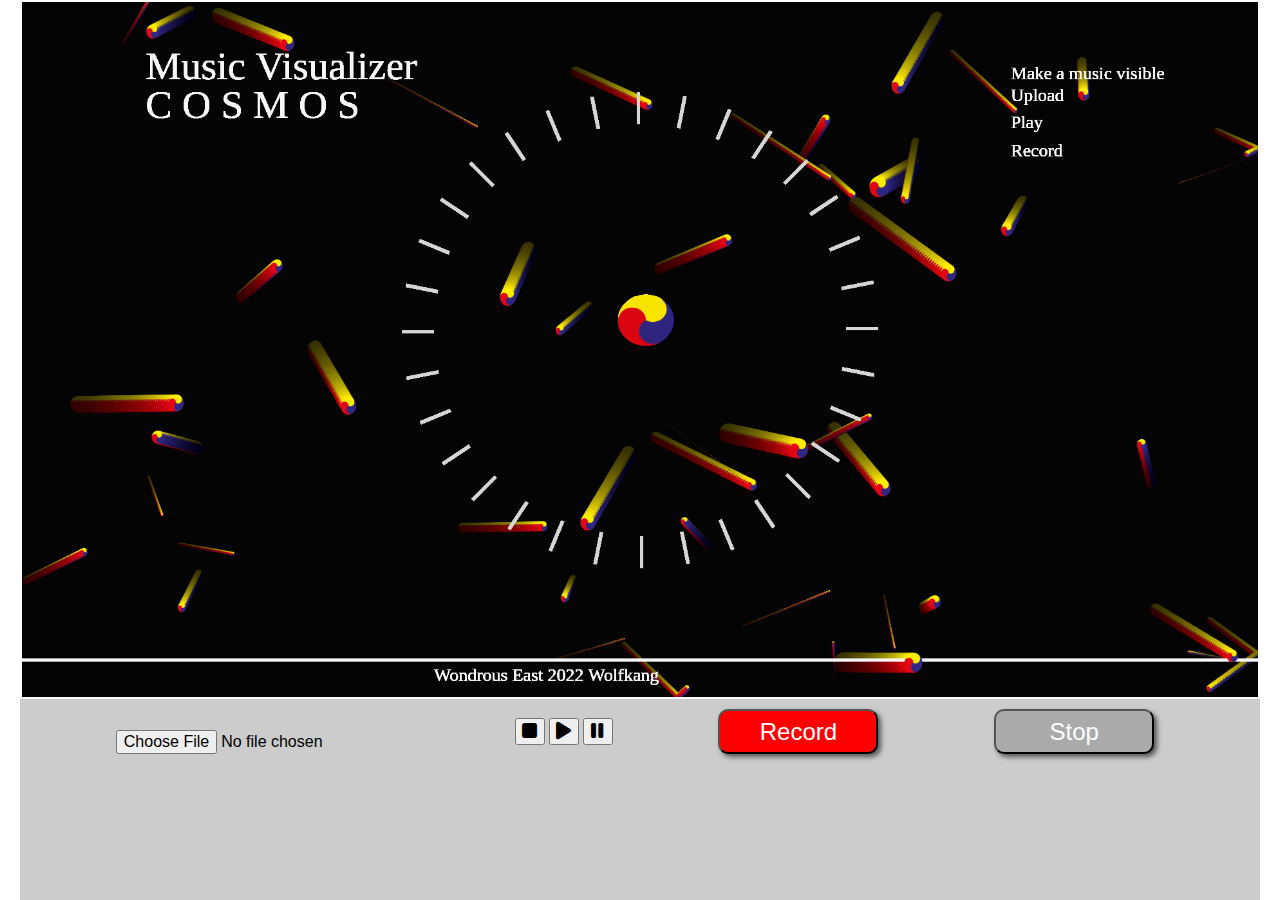
<file: index.html>
<!DOCTYPE html>
<html lang="en">
  <head>
    <meta charset="UTF-8" />
    <meta http-equiv="X-UA-Compatible" content="IE=edge" />
    <meta name="viewport" content="width=device-width, initial-scale=1.0" />
    <title>Music Visualizer</title>
    <link rel="stylesheet" href="https://cdnjs.cloudflare.com/ajax/libs/font-awesome/6.0.0/css/all.min.css" integrity="sha512-9usAa10IRO0HhonpyAIVpjrylPvoDwiPUiKdWk5t3PyolY1cOd4DSE0Ga+ri4AuTroPR5aQvXU9xC6qOPnzFeg==" crossorigin="anonymous" referrerpolicy="no-referrer" />
    <link rel="stylesheet" href="./stylemv.css" />
    <link rel="shortcut icon" href="#" />
  </head>
  <body>
    <div id="container">
      <canvas id="canvas1"></canvas>
      <div class="controller">
        <input type="file" id="fileupload" accept="audio/*" />
        <audio id="audio1">
          <source src="./asset/asset_buk-m7-601.mp3" />
        </audio>
        <div class="controls">
          <button class="control-btn" id="stopPlayBtn"><i class="fas fa-stop"></i></button>
          <button class="control-btn" id="playBtn"><i class="fas fa-play"></i></button>
          <button class="control-btn" id="pauseBtn"><i class="fas fa-pause"></i></button>
        </div>
          
        <button class="btn" id="recordBtn">Record</button>
        <button class="btn" id="stopBtn">Stop</button>
        
    </div>
  </div>
    <script  src="./setupmv.js"></script>
    <!-- switch background -->
     <script src="./particlesdot.js"></script>
    <!-- <script src="./lineflow.js"></script> -->
  </body>
</html>
</file>
<file: stylemv.css>
* {
  box-sizing: border-box;
  padding: 0;
  margin: 0;
}
body {
  display: flex;
  justify-content: center;
  align-items: center;
  width: 100%;
  height: 100vh;
}
#container {
 margin: 0 auto;
  background-color: #ccc;
  max-width: 1240px;
  height: 100%;
}
#canvas1 {
  display: block;
  width: 100%;
  /* max-height: 1080px; */
  /* height: 100%; */
  margin: 10px, auto;
  background-color: #111;
  border: 2px solid white;
}
.controller {
  display: flex;
  flex-wrap: wrap;
  justify-content: space-evenly;
  align-items: center;
  width: 100%;
}
.control-btn {
  width: 30px;
  font-size: 20px;
}
.btn {
  margin: 10px;
  min-width: 160px;
  height: 45px;
  font-size: 1.5rem;
  color: #fff;
  cursor: pointer;
  border-radius: 10px;
  box-shadow: 3px 3px 5px #555;;
}
#recordBtn {
  background-color: red;
}
#stopBtn {
  background-color: #aaa;
}
#audio1 {
  background-color: #ddd;
  border: 1px solid #111;
  border-radius: 20px;
  margin-top: 10px;
}
#fileupload {
  margin-top: 20px;
  font-size: 16px;
}

/* responsive */
@media screen and(max-width: 944px){  
.container {
  height: 100%;
}
}
@media screen and (max-width: 604px){
  .controller {
    flex-direction: column;
  }
  .btn {
    width: 80%;
  }
}
</file>
